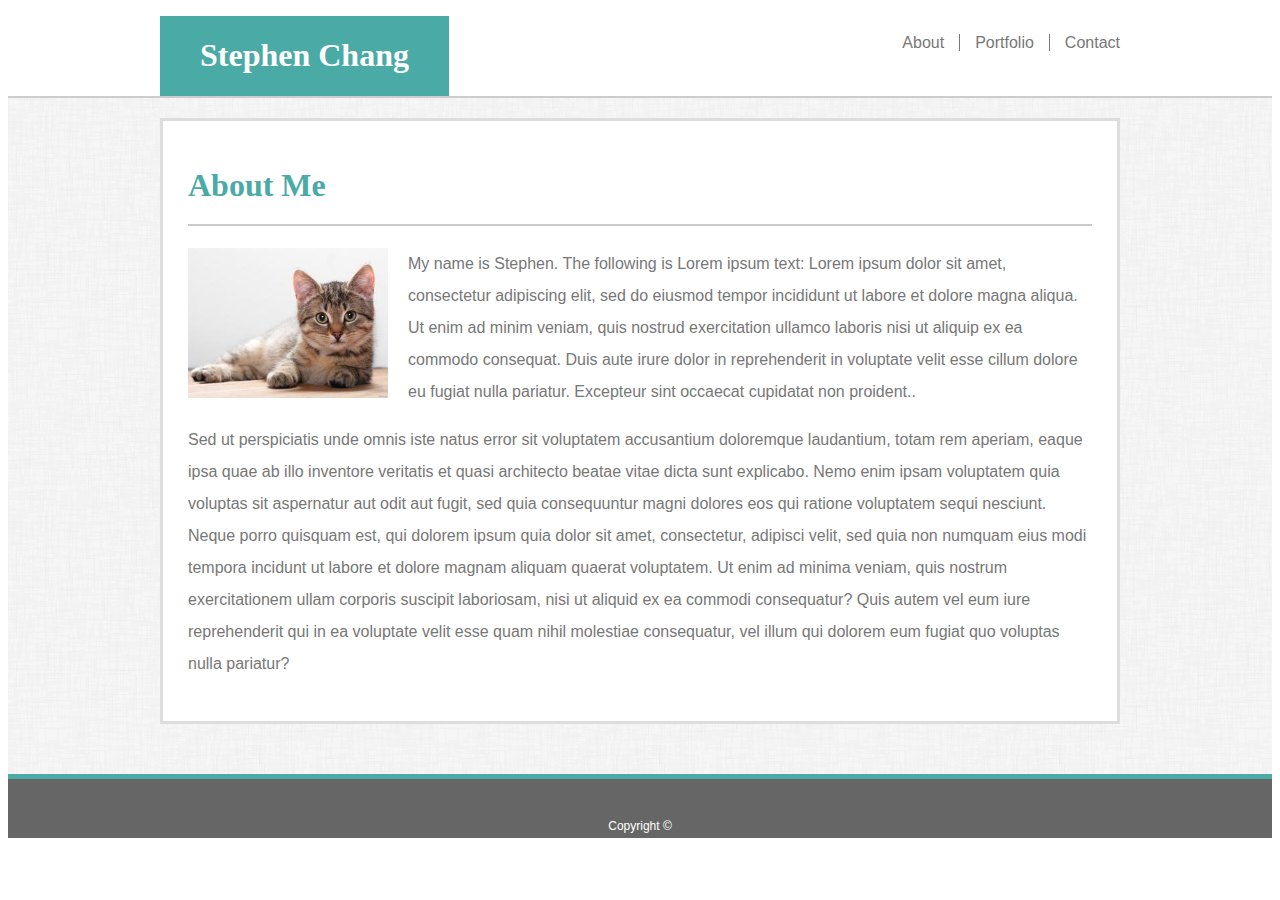
<file: index.html>
<!DOCTYPE html>
<html lang="en-us">

<head>
  <title>Stephen's Portfolio</title>
  <link rel="stylesheet" href="assets/css/style.css">

</head>

<body>
  <!-- header content section-->
  <div class="headercontentsection">

    <div id="nameheader">
      <h1>Stephen Chang</h1>
    </div>

    <ul class="nav">
      <li><a id="contactlink" href="contact.html">Contact</a></li>
      <li><a id="portfoliolink" href="portfolio.html">Portfolio</a></li>
      <li><a id="indexlink" href="index.html">About</a></li>
    </ul>

  </div>

  <div class="clearfix"></div>

  <!-- main content of the page that will be centered and 960px-->
  <div class="maincontentsection">

    <div class="maincontent">
      <h1 class="subheader">About Me</h1>
      <img src= "assets/images/cat_thumbnail.jpg" id= "cat_thumbnail" alt="Cat Thumbnail">
      <p>
        My name is Stephen. The following is Lorem ipsum text: Lorem ipsum dolor sit amet, consectetur adipiscing elit, sed do eiusmod tempor incididunt ut labore et dolore magna aliqua. Ut enim ad minim veniam, quis nostrud exercitation ullamco laboris nisi ut aliquip ex ea commodo consequat. Duis aute irure dolor in reprehenderit in voluptate velit esse cillum dolore eu fugiat nulla pariatur. Excepteur sint occaecat cupidatat non proident..
      </p>

      <p>Sed ut perspiciatis unde omnis iste natus error sit voluptatem accusantium doloremque laudantium, totam rem aperiam, eaque       ipsa quae ab illo inventore veritatis et quasi architecto beatae vitae dicta sunt explicabo. Nemo enim ipsam voluptatem quia      voluptas sit aspernatur aut odit aut fugit, sed quia consequuntur magni dolores eos qui ratione voluptatem sequi nesciunt.        Neque porro quisquam est, qui dolorem ipsum quia dolor sit amet, consectetur, adipisci velit, sed quia non numquam eius modi      tempora incidunt ut labore et dolore magnam aliquam quaerat voluptatem. Ut enim ad minima veniam, quis nostrum exercitationem     ullam corporis suscipit laboriosam, nisi ut aliquid ex ea commodi consequatur? Quis autem vel eum iure reprehenderit qui in ea    voluptate velit esse quam nihil molestiae consequatur, vel illum qui dolorem eum fugiat quo voluptas nulla pariatur?
      </p>
    </div>

  </div>

  <!-- footer section -->
  <div class="footercontent">
    Copyright ©
  </div>
</body>
</file>
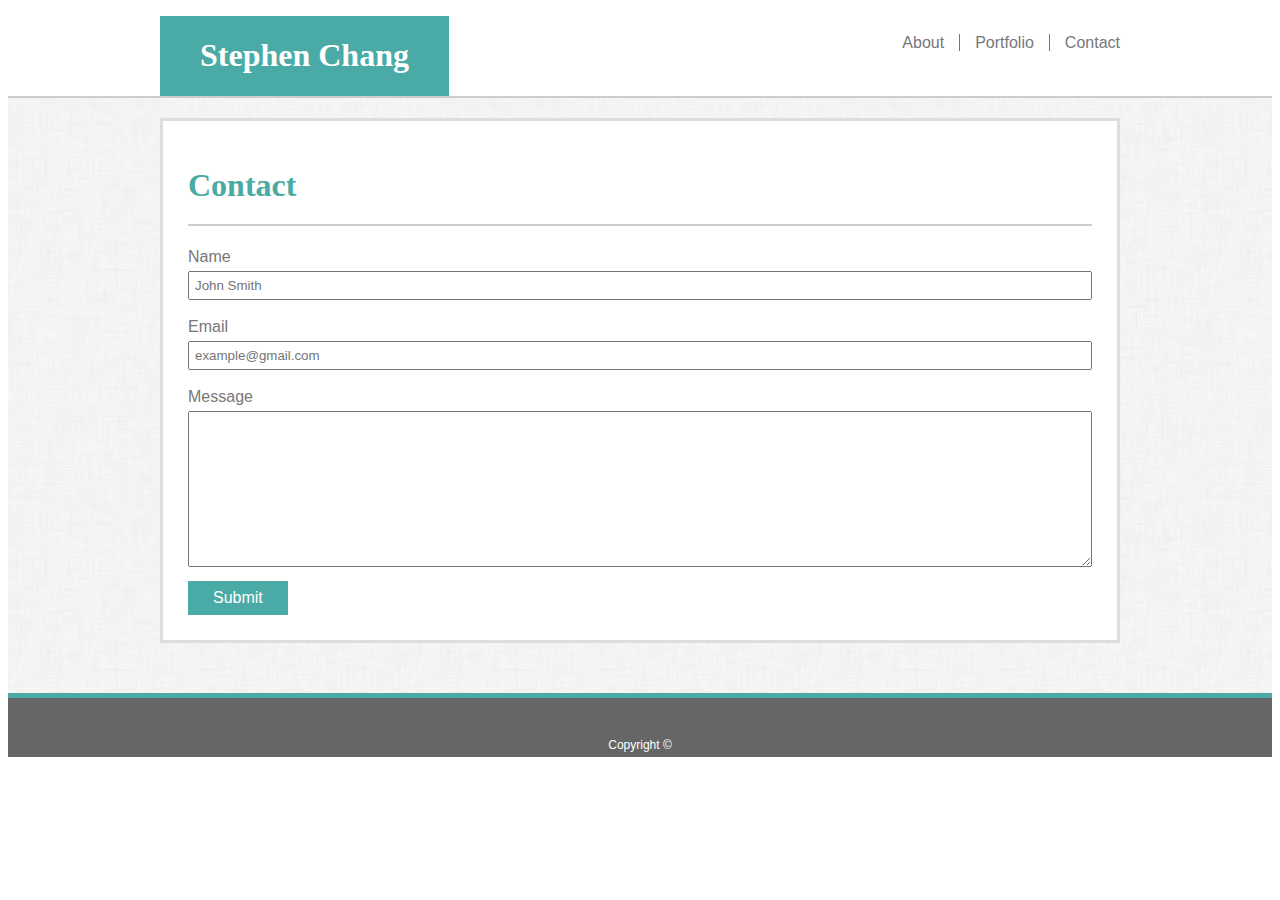
<file: contact.html>
<!DOCTYPE html>
<html lang="en-us">

<head>
  <title>Stephen's Portfolio</title>
  <link rel="stylesheet" href="assets/css/style.css">

</head>

<body>
  <!-- header content section-->
  <div class="headercontentsection">

    <div id="nameheader">
      <h1>Stephen Chang</h1>
    </div>

    <ul class="nav">
      <li><a id="contactlink" href="contact.html">Contact</a></li>
      <li><a id="portfoliolink" href="portfolio.html">Portfolio</a></li>
      <li><a id="indexlink" href="index.html">About</a></li>
    </ul>

  </div>

  <div class="clearfix"></div>

  <!-- main content of the page that will be centered and 960px-->
  <div class="maincontentsection">

    <div class="maincontent">
      <h1 class="subheader">Contact</h1>

      <form>
        Name<br>
        <input type="text" name="name" placeholder="John Smith">
        <br><br>
        Email<br>
        <input type="text" name="email" placeholder="example@gmail.com">
        <br><br>
        Message<br>
        <textarea rows="10"></textarea>
        <input type="submit" value="Submit">
      </form>


    </div>


  </div>

  <div class="footercontent">
    Copyright ©
  </div>
</body>
</file>
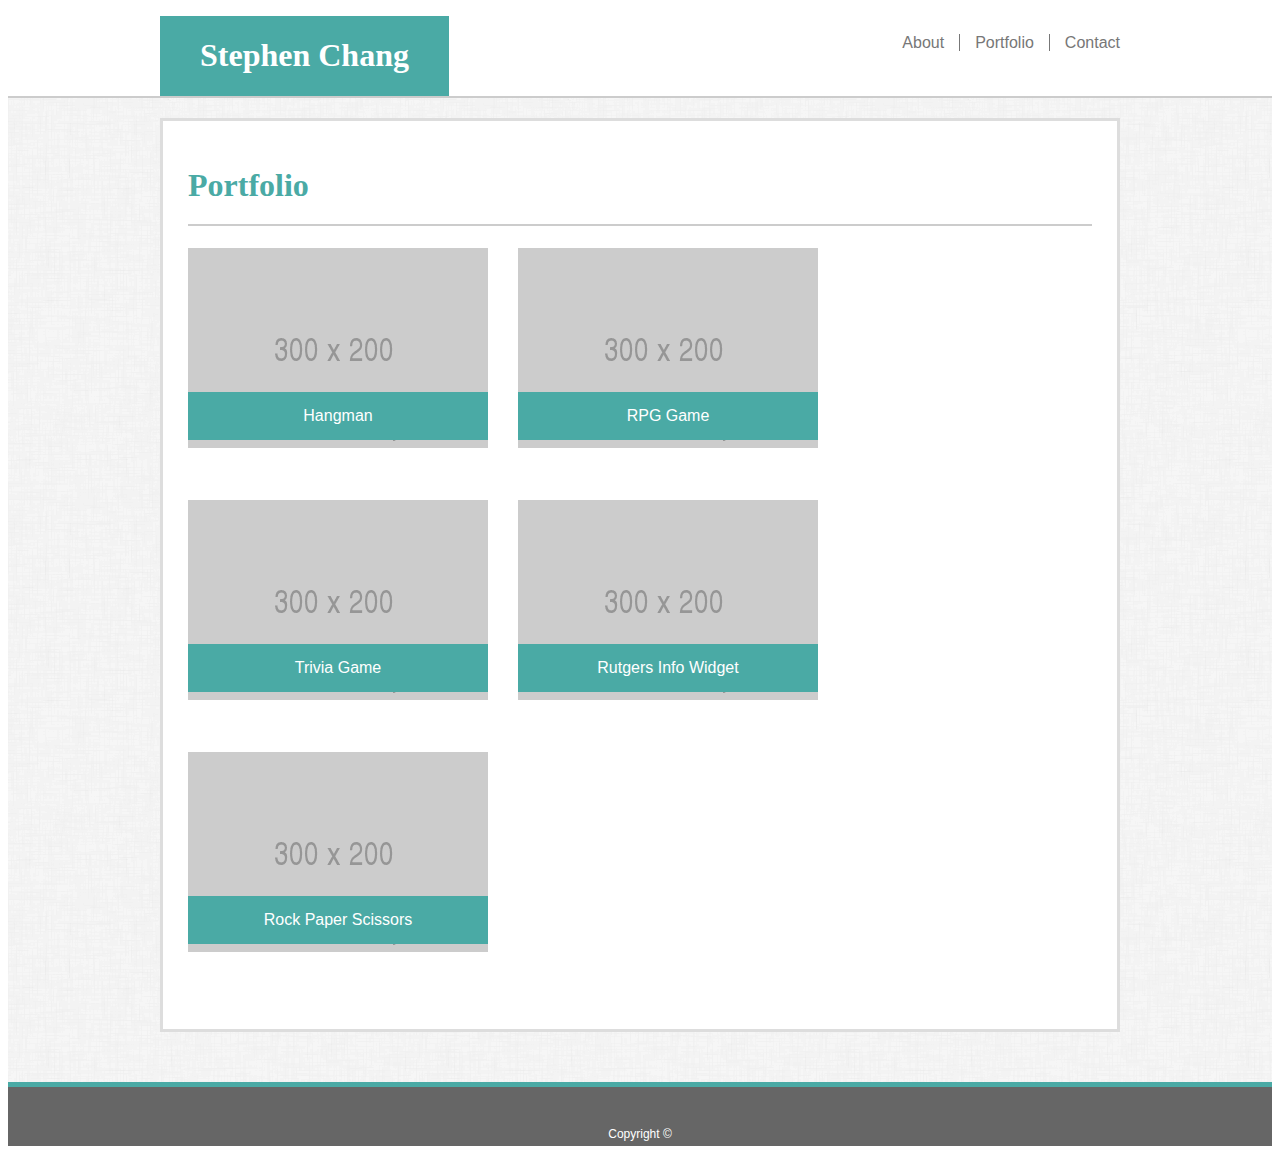
<file: portfolio.html>
<!DOCTYPE html>
<html lang="en-us">

<head>
  <title>Stephen's Portfolio</title>
  <link rel="stylesheet" href="assets/css/style.css">

</head>

<body>
  <!-- header content section-->
  <div class="headercontentsection">

    <div id="nameheader">
      <h1>Stephen Chang</h1>
    </div>

    <ul class="nav">
      <li><a id="contactlink" href="contact.html">Contact</a></li>
      <li><a id="portfoliolink" href="portfolio.html">Portfolio</a></li>
      <li><a id="indexlink" href="index.html">About</a></li>
    </ul>

  </div>

  <div class="clearfix"></div>

  <!-- main content of the page that will be centered and 960px-->
  <div class="maincontentsection">

    <div class="maincontent">
      <h1 class="subheader">Portfolio</h1>
      <a href="#" id="portfolio1">
        <img src="assets/images/300x200placeholder.png" height="200" width="300">
        <div class="icon_titlebar">Hangman</div>
      </a>

      <a href="#" id="portfolio2">
        <img src="assets/images/300x200placeholder.png" height="200" width="300">
        <div class="icon_titlebar">RPG Game</div>
      </a>

      <div class="clearfix"></div>

      <a href="#" id="portfolio3">
        <img src="assets/images/300x200placeholder.png" height="200" width="300">
        <div class="icon_titlebar">Trivia Game</div>
      </a>

      <a href="#" id="portfolio4">
        <img src="assets/images/300x200placeholder.png" height="200" width="300">
        <div class="icon_titlebar">Rutgers Info Widget</div>
      </a>

      <div class="clearfix"></div>

      <a href="#" id="portfolio5">
        <img src="assets/images/300x200placeholder.png" height="200" width="300">
        <div class="icon_titlebar">Rock Paper Scissors</div>
      </a>

      <div class="clearfix"></div>

    </div>


  </div>

  <div class="footercontent">
    Copyright ©
  </div>
</body>
</file>
<file: assets/css/style.css>
body {
  color: #777;
  font-family: Arial, Helvetica, sans-serif
}


h1 {
  font-family: Georgia, 'Times New Roman', Times, serif
}


p {
  line-height: 2;
}


.headercontentsection {
  width: 960px;
  margin: 0 auto;
}


#nameheader {
  float: left;
  padding: 0px 40px;
  background: #4aaaa5;
  color: white;
}


#portfoliolink {
  border-right: 1px solid #777;
  border-left: 1px solid #777;
  padding: 0px 15px;
}


#contactlink {
  padding: 0px 0px 0px 15px;
}


#indexlink {
  padding: 0px 15px 0px 0px;
}

.nav li {
  float: right;
  display: block;
  margin-top: 2%;
}


a:link, a:visited, a:hover, a:active {
  color: #777;
  text-decoration: none;
}


.clearfix {
  clear:both;
}


.maincontentsection {
  padding-top: 20px;
  padding-bottom: 50px;
  background-image: url("../images/dust_scratches.png");
  border-top: 2px solid #ccc;
}


.maincontent {
  width: 960px;
  margin: 0 auto;
  background: #fff;
  border-style: solid;
  border-color:#ddd;
  padding: 25px;
  /* to prevent padding affecting width/height */
  -moz-box-sizing: border-box;
  -webkit-bo-sizing: border-box;
  box-sizing: border-box;
}


.subheader {
  color: #4aaaa5;
  border-bottom: 2px solid #ccc;
  padding: 0 0 20px 0;
}


.footercontent {
  background: #666;
  color: white;
  text-align: center;
  border-top: 5px solid #4aaaa5;
  padding: 40px 0 5px 0;
  font-size: 12px;
}


/* index.html specific styles */
#cat_thumbnail {
  height: 150px;
  width: 200px;
  float: left;
  padding-right: 20px;
}

/* portfolio.html specific styles */
.icon_titlebar {
  position: relative;
  top: -60px;
  background-color: #4aaaa5;
  color: #fff;
  padding: 15px 0px;
  text-align: center;
}

#portfolio1, #portfolio2, #portfolio3, #portfolio4, #portfolio5 {
  float: left;
}

#portfolio1, #portfolio3 {
  margin-right: 30px;
}

/* contact.html specific styles */
input[type=text] {
  width: 100%;
  padding: 5px;
  margin-top: 5px;
  -moz-box-sizing: border-box;
  -webkit-bo-sizing: border-box;
  box-sizing: border-box;
}

textarea {
  width:100%;
  margin-top: 5px;
  -moz-box-sizing: border-box;
  -webkit-bo-sizing: border-box;
  box-sizing: border-box;
}

input[type=submit] {
 font-size: 16px;
 padding: 8px 25px;
 background-color: #4aaaa5;
 color: white;
 margin-top: 10px;
 border: none;
}

input[type=submit]:hover {
  background-color: #44807d;
}
</file>
